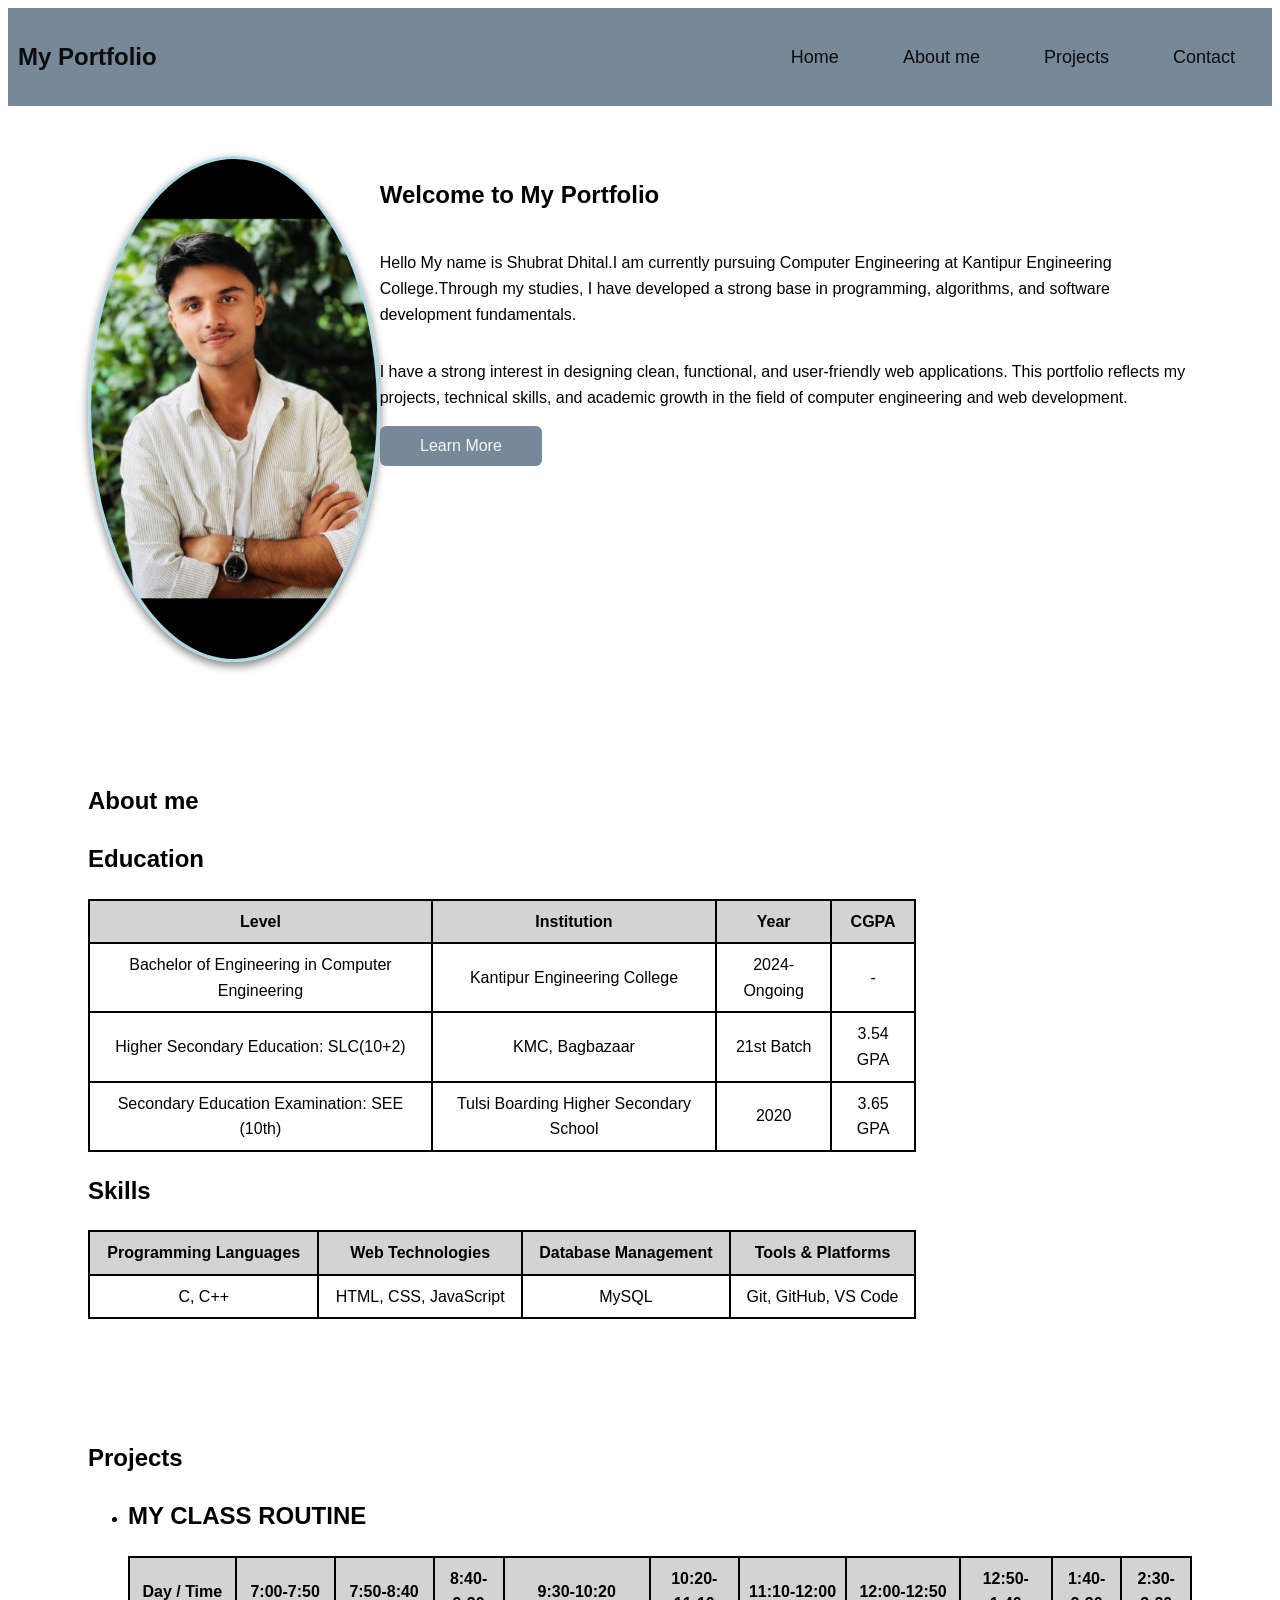
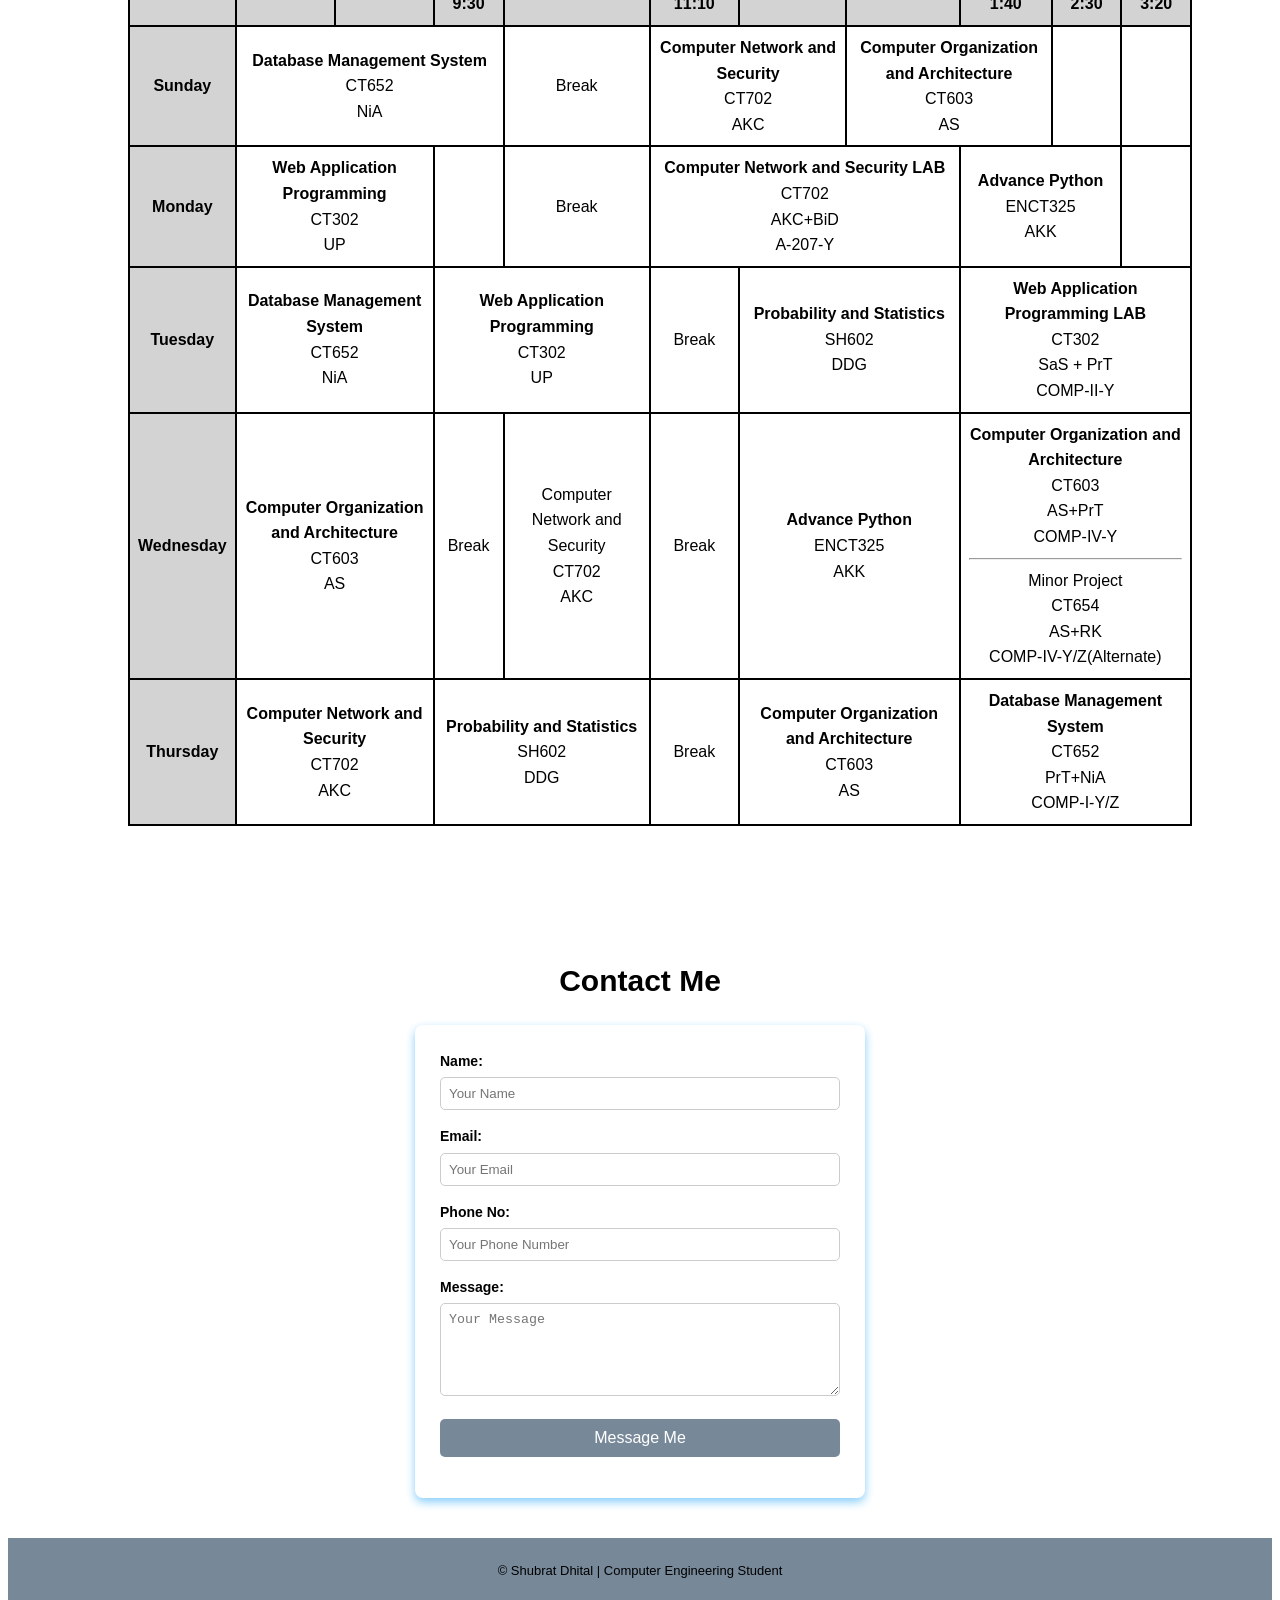
<file: index.html>
<!DOCTYPE html>
<html lang="en">
<head>
    <link rel="stylesheet" href="style.css">
    <title>Portfolio</title>
    <nav class="Nav_bar">
        <h2> My Portfolio</h2>
        <ul class="row">
            <li><a href="#home">Home</a></li>
            <li><a href="#about"> About me</a></li>
            <li><a href="#project"> Projects</a></li>
            <li><a href="#contact"> Contact</a></li>
        </ul>
    </nav>
</head>
<body>
    <section id="home">
    <div class="Parent">
        <img src="Gemini_Generated_Image_n9syq2n9syq2n9sy.png"class="child1" alt="Avatar"/>

        <div class="child2">
            <h1>Welcome to My Portfolio</h1>
            <p>Hello My name is Shubrat Dhital.I am currently pursuing Computer Engineering at Kantipur Engineering College.Through my studies, I have developed a strong base in programming, algorithms, and software development fundamentals.</p>
            
            <p>I have a strong interest in designing clean, functional, and user-friendly web applications. This portfolio reflects my projects, technical skills, and academic growth in the field of computer engineering and web development.</p>

            <button class="btm"> Learn More</button>
        </div> 
    </div>
    </section>

    <section id="about">
        <h1>About me</h1>
        <h2>Education</h2>
        <table>
            <tr>
                <th>Level</th>
                <th>Institution</th>
                <th>Year</th>
                <th>CGPA</th>
            </tr>
            <tr>
                <td>Bachelor of Engineering in Computer Engineering</td>
                <td>Kantipur Engineering College</td>
                <td>2024-Ongoing</td>
                <td>-</td>
            </tr>
            <tr>
                <td>Higher Secondary Education: SLC(10+2)</td>
                <td>KMC, Bagbazaar</td>
                <td>21st Batch</td>
                <td>3.54 GPA </td>
            </tr>
            <tr>
                <td>Secondary Education Examination: SEE (10th)</td>
                <td>Tulsi Boarding Higher Secondary School</td>
                <td>2020</td>
                <td>3.65 GPA</td>
            </tr>
        </table>

        <h2>Skills</h2>
        <table>
            <tr>
                <th>Programming Languages</th>
                <th>Web Technologies</th>
                <th>Database Management</th>
                <th>Tools & Platforms</th>
            </tr>
            <tr>
                <td> C, C++</td>
                <td>HTML, CSS, JavaScript</td>
                <td>MySQL</td>
                <td>Git, GitHub, VS Code</td>
            </tr>
        </table>
    </section>



     <section id="project">
        <h1>Projects</h1>
        <ul>
            <li><h2>MY CLASS ROUTINE</h2>
     <table>
        <tr>
            <th>Day / Time</th>
            <th>7:00-7:50</th>
            <th>7:50-8:40</th>
            <th>8:40-9:30</th>
            <th>9:30-10:20</th>
            <th>10:20-11:10</th>
            <th>11:10-12:00</th>
            <th>12:00-12:50</th>
            <th>12:50-1:40</th>
            <th>1:40-2:30</th>
            <th>2:30-3:20</th>
        </tr>
        <tr>
            <th>Sunday</th>
            <td colspan="3"><b>Database Management System</b><br>CT652<br>NiA</td>
            <td>Break</td>
            <td colspan="2"><b>Computer Network and Security</b><br>CT702<br>AKC</td>
            <td colspan="2"><b>Computer Organization and Architecture</b><br>CT603<br>AS</td>
            <td></td>
            <td></td>
        </tr>
        <tr>
            <th>Monday</th>
            <td colspan="2"><b>Web Application Programming</b><br>CT302<br>UP</td>
            <td></td>
            <td>Break</td>
            <td colspan="3" class="lab"><b>Computer Network and Security LAB</b><br>CT702<br>AKC+BiD<br>A-207-Y</td>
            <td colspan="2"><b>Advance Python</b><br>ENCT325<br>AKK</td>
            <td></td>
        </tr>
        <tr>
            <th>Tuesday</th>
            <td colspan="2"><b>Database Management System</b><br>CT652<br>NiA</td>
            <td colspan="2"><b>Web Application Programming</b><br>CT302<br>UP</td>
            <td>Break</td>
            <td colspan="2"><b>Probability and Statistics</b><br>SH602<br>DDG</td>
            <td colspan="3" class="lab"><b>Web Application Programming LAB</b><br>CT302<br>SaS + PrT<br>COMP-II-Y</td>
        </tr>
        <tr>
            <th>Wednesday</th>
            <td colspan="2"><b>Computer Organization and Architecture</b><br>CT603<br>AS</td>
            <td>Break</td>
            <td>Computer Network and Security<br>CT702<br>AKC</td>
            <td>Break</td>
            <td colspan="2"><b>Advance Python</b><br>ENCT325<br>AKK</td>
            <td colspan="3" class="lab"><b>Computer Organization and Architecture</b><br>CT603<br>AS+PrT<br>COMP-IV-Y<br><hr class="line">Minor Project<br>CT654<br>AS+RK<br>COMP-IV-Y/Z(Alternate)</td>
        </tr>
        <tr>
            <th>Thursday</th>
            <td colspan="2"><b>Computer Network and Security</b><br>CT702<br>AKC</td>
            <td colspan="2"><b>Probability and Statistics</b><br>SH602<br>DDG</td>
            <td>Break</td>
            <td colspan="2"><b>Computer Organization and Architecture</b><br>CT603<br>AS</td>
            <td colspan="3" class="lab"><b>Database Management System</b><br>CT652<br>PrT+NiA<br>COMP-I-Y/Z</td>
        </tr>
    </table>
    </li>
    </ul>
    </section>


    <section id="contact">
        <h2>Contact Me</h2>
        <form class="myform">

            <div class="input">
                <label> Name:</label>
                <input type="text" placeholder="Your Name" required/>
             </div>

             <div class="input">
                <label> Email:</label>  
                <input type="email" placeholder="Your Email" required/>
             </div>
        
             <div class="input">
                <label> Phone No:</label>
                <input type="text" placeholder="Your Phone Number" required/>
             </div>
             <div class="input">
                <label> Message:</label>
                <textarea placeholder="Your Message" rows="5" required></textarea>
             </div>

        <button type="button" id="submitBtn">Message Me</button>
        <p id="error" style="color:lightcyan"></p>
    </form>
    </section>
</body>
<footer>
  <p>© Shubrat Dhital | Computer Engineering Student</p>
</footer>
</html>
</file>
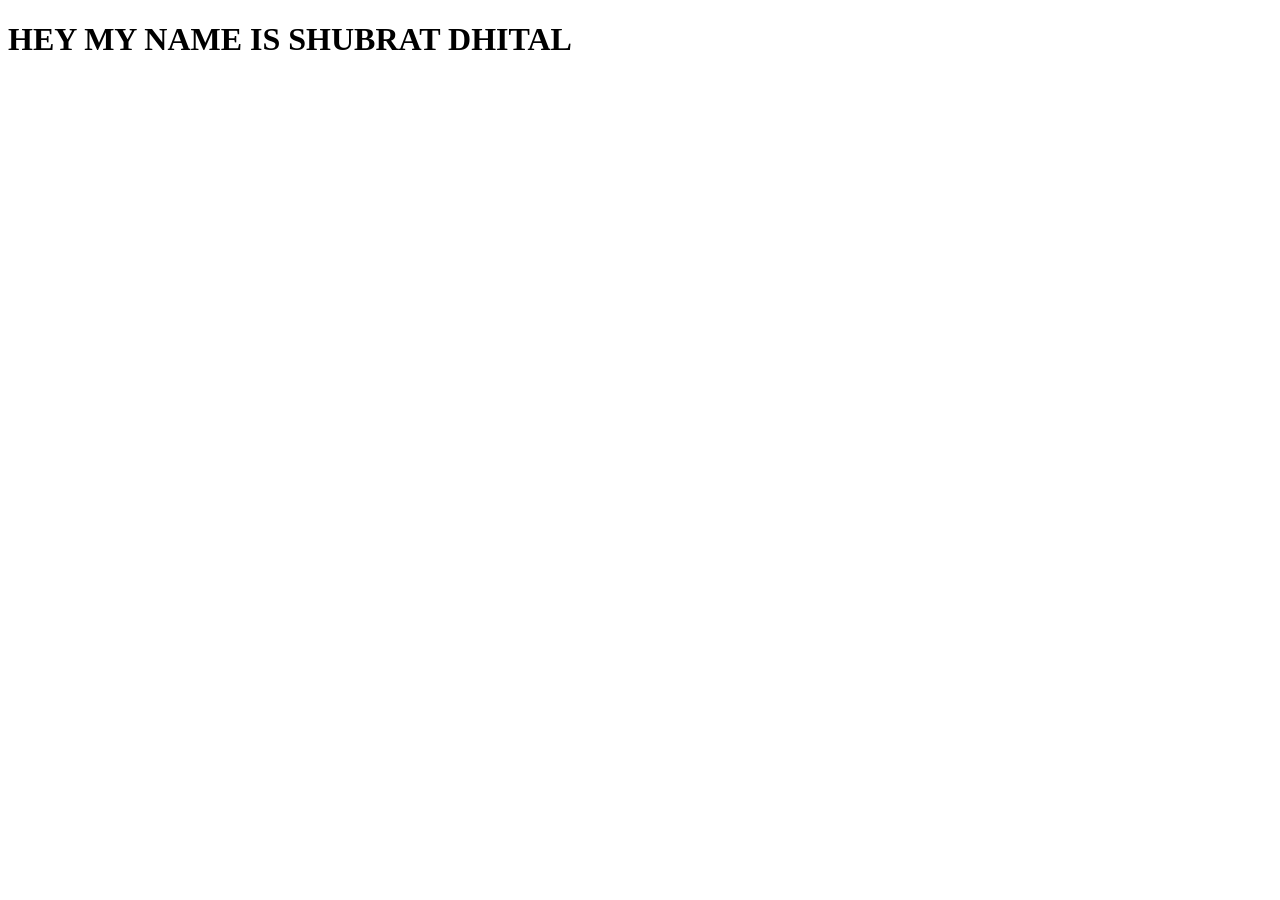
<file: about.html>
<!Doctype html>
<html>
 <head>
    <body>
        <title>My first Program </title>
        <style>
    .paragraph{
        color: blue;
    }
        </style>
      <h1>HEY MY NAME IS SHUBRAT DHITAL</h1>
        

    </body>
    </head>
</html>
</file>
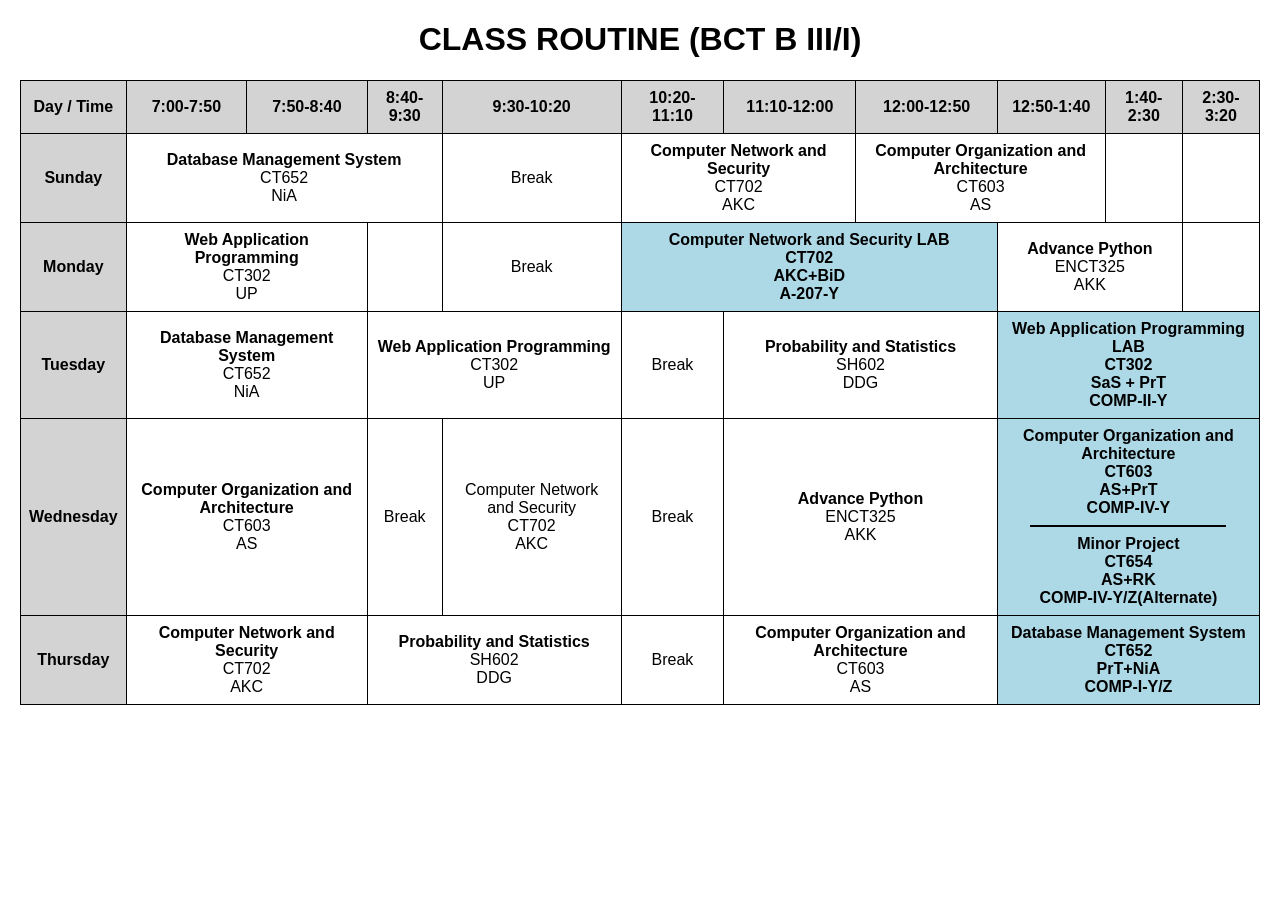
<file: rroutine.html>
<!DOCTYPE html>
<html>
<head>
    <title>CLASS ROUTINE</title>
</head>
<body>
    <h1>CLASS ROUTINE (BCT B III/I)</h1>
    <table>
        <tr>
            <th>Day / Time</th>
            <th>7:00-7:50</th>
            <th>7:50-8:40</th>
            <th>8:40-9:30</th>
            <th>9:30-10:20</th>
            <th>10:20-11:10</th>
            <th>11:10-12:00</th>
            <th>12:00-12:50</th>
            <th>12:50-1:40</th>
            <th>1:40-2:30</th>
            <th>2:30-3:20</th>
        </tr>
        <tr>
            <th>Sunday</th>
            <td colspan="3"><b>Database Management System</b><br>CT652<br>NiA</td>
            <td>Break</td>
            <td colspan="2"><b>Computer Network and Security</b><br>CT702<br>AKC</td>
            <td colspan="2"><b>Computer Organization and Architecture</b><br>CT603<br>AS</td>
            <td></td>
            <td></td>
        </tr>
        <tr>
            <th>Monday</th>
            <td colspan="2"><b>Web Application Programming</b><br>CT302<br>UP</td>
            <td></td>
            <td>Break</td>
            <td colspan="3" class="lab"><b>Computer Network and Security LAB</b><br>CT702<br>AKC+BiD<br>A-207-Y</td>
            <td colspan="2"><b>Advance Python</b><br>ENCT325<br>AKK</td>
            <td></td>
        </tr>
        <tr>
            <th>Tuesday</th>
            <td colspan="2"><b>Database Management System</b><br>CT652<br>NiA</td>
            <td colspan="2"><b>Web Application Programming</b><br>CT302<br>UP</td>
            <td>Break</td>
            <td colspan="2"><b>Probability and Statistics</b><br>SH602<br>DDG</td>
            <td colspan="3" class="lab"><b>Web Application Programming LAB</b><br>CT302<br>SaS + PrT<br>COMP-II-Y</td>
        </tr>
        <tr>
            <th>Wednesday</th>
            <td colspan="2"><b>Computer Organization and Architecture</b><br>CT603<br>AS</td>
            <td>Break</td>
            <td>Computer Network and Security<br>CT702<br>AKC</td>
            <td>Break</td>
            <td colspan="2"><b>Advance Python</b><br>ENCT325<br>AKK</td>
            <td colspan="3" class="lab"><b>Computer Organization and Architecture</b><br>CT603<br>AS+PrT<br>COMP-IV-Y<br><hr class="line">Minor Project<br>CT654<br>AS+RK<br>COMP-IV-Y/Z(Alternate)</td>
        </tr>
        <tr>
            <th>Thursday</th>
            <td colspan="2"><b>Computer Network and Security</b><br>CT702<br>AKC</td>
            <td colspan="2"><b>Probability and Statistics</b><br>SH602<br>DDG</td>
            <td>Break</td>
            <td colspan="2"><b>Computer Organization and Architecture</b><br>CT603<br>AS</td>
            <td colspan="3" class="lab"><b>Database Management System</b><br>CT652<br>PrT+NiA<br>COMP-I-Y/Z</td>
        </tr>
    </table>

    <style>
        body {
            font-family:Arial,  sans-serif;
            text-align: center;
            margin: 20px;
        }

        table {
            width: 100%;
            border-collapse: collapse;
        }

        th, td {
            border: 1px solid black;
            padding: 8px;
        }

        th {
            background-color:lightgray;
        }
        

        .lab {
            font-weight: bold;
            background-color: lightblue;
        }
        .line {
    border: 0;
    height: 2px;
    background-color: black;
    width: 80%;

        }
    
        
       
    </style>
</body>
</html>
</file>
<file: style.css>
.Parent{
    display:flex;
}
.child2{
    display: flex;
    flex-direction: column;
}
.btm{
    color:whitesmoke;
    border:none;
    width:20%;
    background-color:lightslategray;
    height:40px;
    font-size:16px; 
    border-radius:6px;
    cursor:pointer; 

}
.btm:hover{
    color:whitesmoke;
    background-color:blue;   
}

.Nav_bar{
    color:rgb(12, 12, 12);
    display:flex;
    justify-content:space-between;
    background-color: lightslategray;
    align-items: center;
    padding:10px 10px;
    position: sticky;
    top:0;
    
}
footer{
    font-size: small;
    text-align: center;
    padding: 10px;
    background-color: lightslategray;
}
.Nav_bar a{
    color:rgb(12, 12, 12);
    font-size:18px;
    margin: 0 15px;
    text-decoration: none;
    padding:8px 12px;

}
.Nav_bar a:hover{
    color:black;
    font-weight:bold;
}
.row{
    list-style:none;
    display: flex;
    gap:10px;
}

.Nav_bar ul li a{
    text-decoration: none;
}
.child1{
    width:500px;
    height:500px;
    border-radius: 50%;
    object-fit:cover;
    border: 3px solid lightblue;
    box-shadow: 0px 4px 10px gray;
}
th,td{
    border: 2px solid black;
    padding:8px;
    margin:20px;

}
table{
    border-collapse: collapse;
    width:75%;
    font-family: Arial, sans-serif;
    text-align: center;
    background-color: white;

}


#lab{
     background-color: rgb(124, 164, 178);
}

th{
    background-color: lightgray;
}
#project table{
    width: 100%;

}
body{
    font-family:poppins, sans-serif;
    line-height: 1.6;
}
html {
    scroll-behavior: smooth;
}
#submitBtn{
    width: 100%;
    padding: 10px;
    border-radius: 5px;
    border: none;
    background-color: lightslategrey;
    color: white;
    font-size: 16px;
    cursor: pointer;
}
#submitBtn:hover{
    background-color: blue;
    color: lightgrey;
}
section{
    padding: 50px 80px;
}
#contact{
     display: flex;
    flex-direction: column;
    align-items:center;
    padding:40px 20px;
}
#contact h2{
    margin-bottom:20px;
    font-size:30px;
}

.myform{
    padding:25px;
    width:100%;
    max-width: 400px;
    border-radius: 8px ;
    box-shadow: 0px 4px 10px lightskyblue;
}
.input{
    margin-bottom: 15px;
}
.input label{
    display: block;
    margin-bottom: 5px; 
    font-size: 14px;
    font-weight: bold;
}

.input input, 
.input textarea {
    width: 100%;
    padding: 8px;
    box-sizing: border-box;
    border: 1px solid #ccc;
    border-radius: 5px;
    outline: none;
}
.input input:focus,
.input textarea:focus {
    border-color: lightblue;
    box-shadow: 0 0 5px lightblue;
}
</file>
